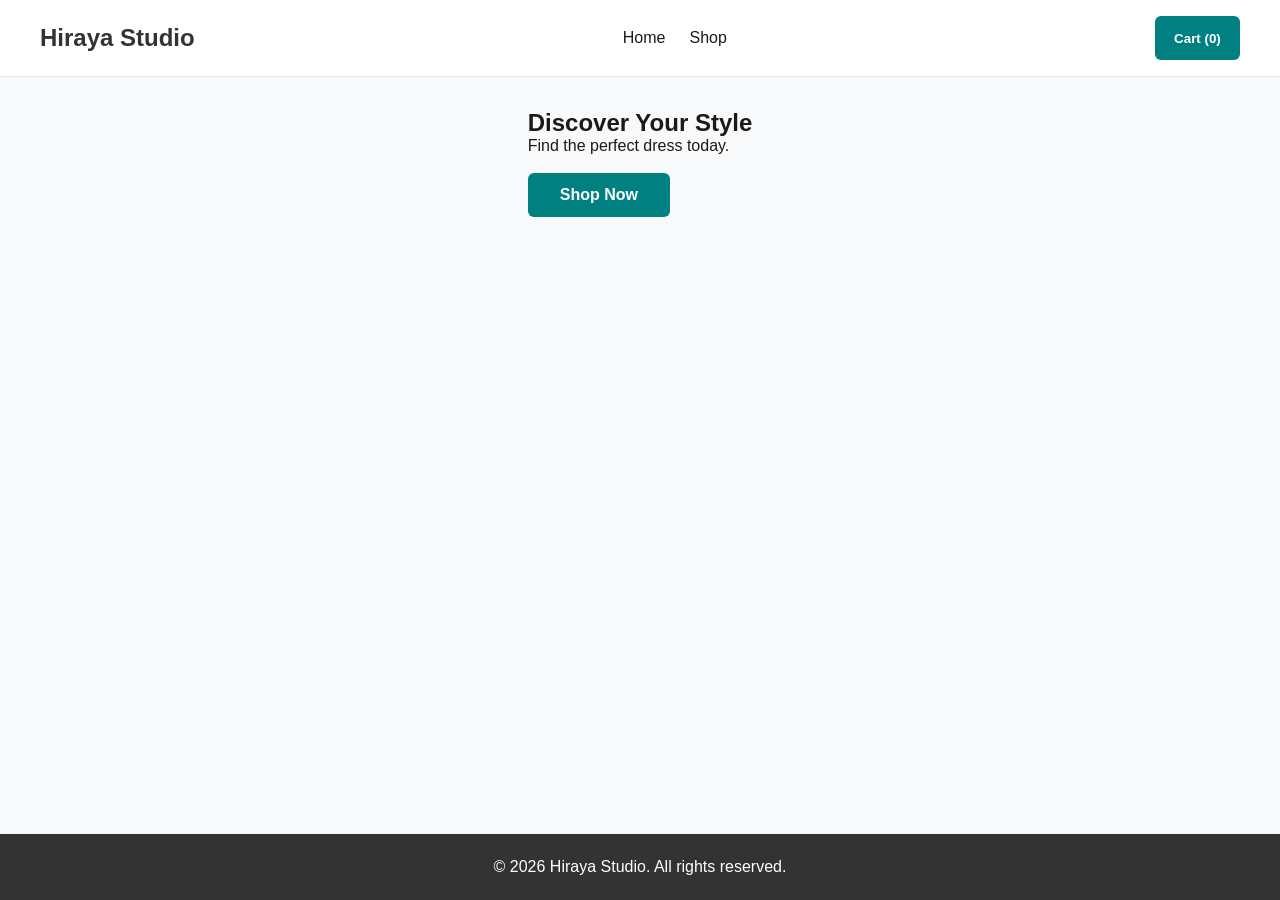
<file: index.html>
<!DOCTYPE html>
<html lang="en">
<head>
  <meta charset="UTF-8">
    <meta name="viewport" content="width=device-width, initial-scale=1.0">
      <title>Hiraya Studio - Home</title>
        <link rel="stylesheet" href="css/style.css">
        </head>
        <body>
          <header>
              <nav>
                    <a href="index.html" class="logo">Hiraya Studio</a>
                          <ul class="nav-links">
                                  <li><a href="index.html">Home</a></li>
                                          <li><a href="shop.html">Shop</a></li>
                                                </ul>
                                                      <button class="cart-btn" aria-label="Cart">Cart (<span id="cart-count">0</span>)</button>
                                                          </nav>
                                                            </header>

                                                              <main>
                                                                  <section class="hero">
                                                                        <h1>Discover Your Style</h1>
                                                                              <p>Find the perfect dress today.</p>
                                                                                    <br>
                                                                                          <a href="shop.html" class="btn-primary" style="display:inline-block; width:auto; padding:0.8rem 2rem; text-decoration:none;">Shop Now</a>
                                                                                              </section>
                                                                                                </main>

                                                                                                  <footer>
                                                                                                      <p>&copy; 2026 Hiraya Studio. All rights reserved.</p>
                                                                                                        </footer>

                                                                                                          <script src="js/main.js"></script>
                                                                                                          </body>
                                                                                                          </html>
</file>
<file: css/style.css>
/* CSS Tokens & System */
:root {
  --primary-color: #008080;
    --secondary-color: #333333;
      --bg-light: #f8f9fa;
        --card-bg: #ffffff;
          --text-main: #1a1a1a;
            --text-muted: #6c757d;
              --accent-danger: #dc3545;
                --radius-sm: 6px;
                  --radius-lg: 12px;
                    --font-main: 'Segoe UI', Tahoma, Geneva, Verdana, sans-serif;
                    }

                    * {
                      box-sizing: border-box;
                        margin: 0;
                          padding: 0;
                          }

                          body {
                            font-family: var(--font-main);
                              background-color: var(--bg-light);
                                color: var(--text-main);
                                  min-height: 100vh;
                                    display: flex;
                                      flex-direction: column;
                                      }

                                      /* Header & Nav */
                                      header {
                                        background: #fff;
                                          border-bottom: 1px solid #e5e5e5;
                                            padding: 1rem 2rem;
                                              position: sticky;
                                                top: 0;
                                                  z-index: 100;
                                                  }

                                                  nav {
                                                    display: flex;
                                                      justify-content: space-between;
                                                        align-items: center;
                                                          max-width: 1200px;
                                                            margin: 0 auto;
                                                            }

                                                            .logo {
                                                              font-size: 1.5rem;
                                                                font-weight: bold;
                                                                  color: var(--secondary-color);
                                                                    text-decoration: none;
                                                                    }

                                                                    .nav-links {
                                                                      display: flex;
                                                                        gap: 1.5rem;
                                                                          list-style: none;
                                                                          }

                                                                          .nav-links a {
                                                                            text-decoration: none;
                                                                              color: var(--text-main);
                                                                                font-weight: 500;
                                                                                }

                                                                                .cart-btn {
                                                                                  background: var(--primary-color);
                                                                                    color: white;
                                                                                      border: none;
                                                                                        padding: 0.6rem 1.2rem;
                                                                                          min-height: 44px; /* Fitts's Law requirement */
                                                                                            min-width: 44px;
                                                                                              border-radius: var(--radius-sm);
                                                                                                cursor: pointer;
                                                                                                  font-weight: 600;
                                                                                                  }

                                                                                                  /* Containers */
                                                                                                  main {
                                                                                                    max-width: 1200px;
                                                                                                      margin: 2rem auto;
                                                                                                        padding: 0 1rem;
                                                                                                          flex: 1;
                                                                                                          }

                                                                                                          /* Product Grid (CSS Grid) */
                                                                                                          .product-grid {
                                                                                                            display: grid;
                                                                                                              grid-template-columns: repeat(auto-fill, minmax(250px, 1fr));
                                                                                                                gap: 1.5rem;
                                                                                                                  margin-top: 1.5rem;
                                                                                                                  }

                                                                                                                  .card {
                                                                                                                    background: var(--card-bg);
                                                                                                                      border-radius: var(--radius-lg);
                                                                                                                        overflow: hidden;
                                                                                                                          box-shadow: 0 2px 8px rgba(0,0,0,0.08);
                                                                                                                            display: flex;
                                                                                                                              flex-direction: column;
                                                                                                                              }

                                                                                                                              .card img {
                                                                                                                                width: 100%;
                                                                                                                                  height: 220px;
                                                                                                                                    object-fit: cover;
                                                                                                                                    }

                                                                                                                                    .card-body {
                                                                                                                                      padding: 1rem;
                                                                                                                                        display: flex;
                                                                                                                                          flex-direction: column;
                                                                                                                                            flex: 1;
                                                                                                                                              gap: 0.5rem;
                                                                                                                                              }

                                                                                                                                              .card-title {
                                                                                                                                                font-size: 1.1rem;
                                                                                                                                                }

                                                                                                                                                .card-price {
                                                                                                                                                  font-weight: bold;
                                                                                                                                                    color: var(--primary-color);
                                                                                                                                                    }

                                                                                                                                                    .btn-primary {
                                                                                                                                                      margin-top: auto;
                                                                                                                                                        background: var(--primary-color);
                                                                                                                                                          color: white;
                                                                                                                                                            border: none;
                                                                                                                                                              padding: 0.75rem;
                                                                                                                                                                min-height: 44px; /* Fitts's Law target */
                                                                                                                                                                  border-radius: var(--radius-sm);
                                                                                                                                                                    cursor: pointer;
                                                                                                                                                                      font-weight: 600;
                                                                                                                                                                        width: 100%;
                                                                                                                                                                        }

                                                                                                                                                                        .btn-primary:hover {
                                                                                                                                                                          opacity: 0.9;
                                                                                                                                                                          }

                                                                                                                                                                          /* Controls (Search & Filter) */
                                                                                                                                                                          .controls {
                                                                                                                                                                            display: flex;
                                                                                                                                                                              gap: 1rem;
                                                                                                                                                                                margin-bottom: 1.5rem;
                                                                                                                                                                                  flex-wrap: wrap;
                                                                                                                                                                                  }

                                                                                                                                                                                  .controls input, .controls select {
                                                                                                                                                                                    padding: 0.6rem 1rem;
                                                                                                                                                                                      border: 1px solid #ccc;
                                                                                                                                                                                        border-radius: var(--radius-sm);
                                                                                                                                                                                          font-size: 1rem;
                                                                                                                                                                                          }

                                                                                                                                                                                          /* Footer */
                                                                                                                                                                                          footer {
                                                                                                                                                                                            background: var(--secondary-color);
                                                                                                                                                                                              color: white;
                                                                                                                                                                                                text-align: center;
                                                                                                                                                                                                  padding: 1.5rem;
                                                                                                                                                                                                    margin-top: auto;
                                                                                                                                                                                                    }
</file>
